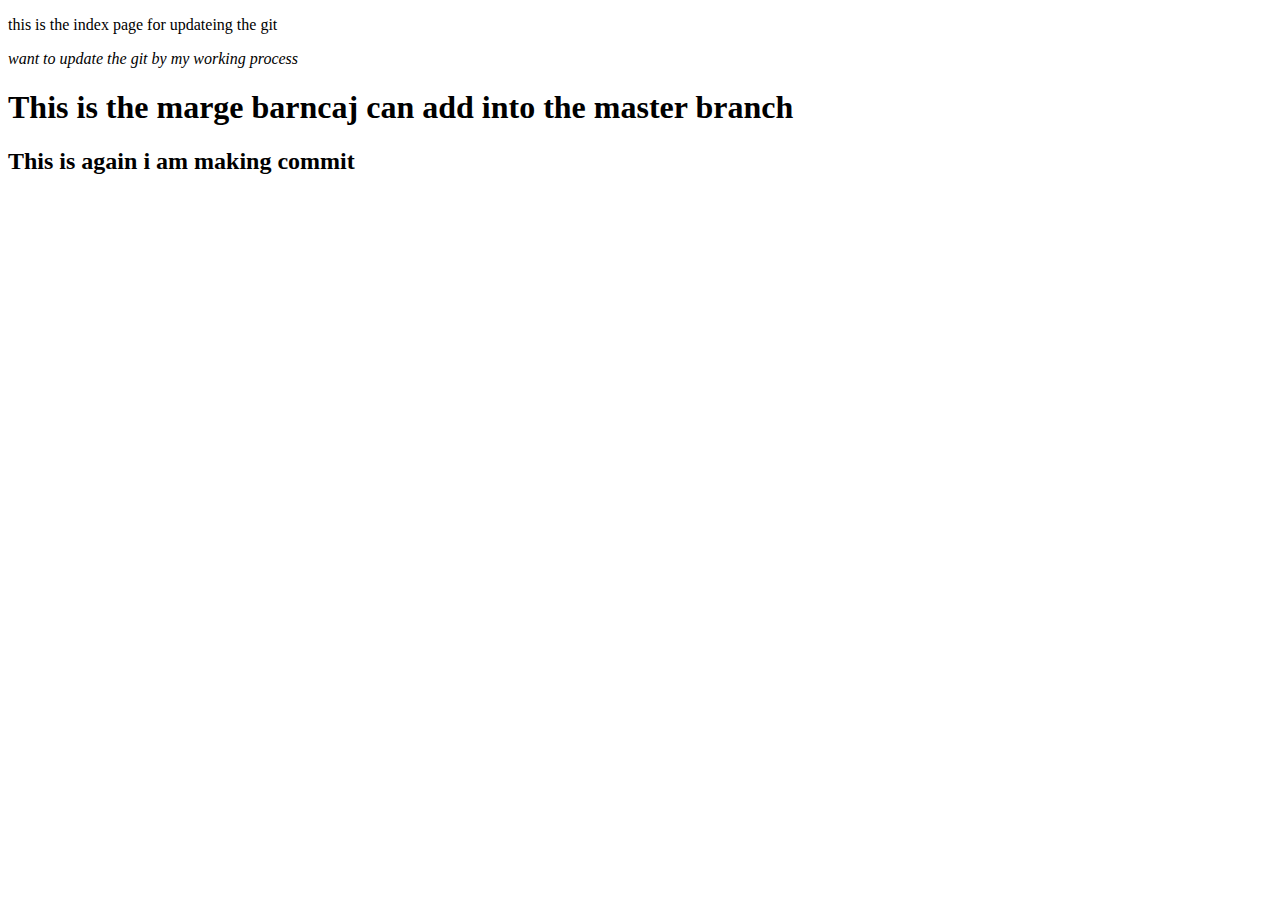
<file: index.html>
<!DOCTYPE html>
<html lang="en">
  <head>
    <meta charset="UTF-8" />
    <meta name="viewport" content="width=device-width, initial-scale=1.0" />
    <title>Document</title>
  </head>
  <body>
    <div>
      <p>this is the index page for updateing the git</p>
      <i> want to update the git by my working process</i>
      <h1>This is the marge barncaj can add into the master branch</h1>
      <h2>This is again i am making commit</h2>
    </div>
  </body>
</html>
</file>
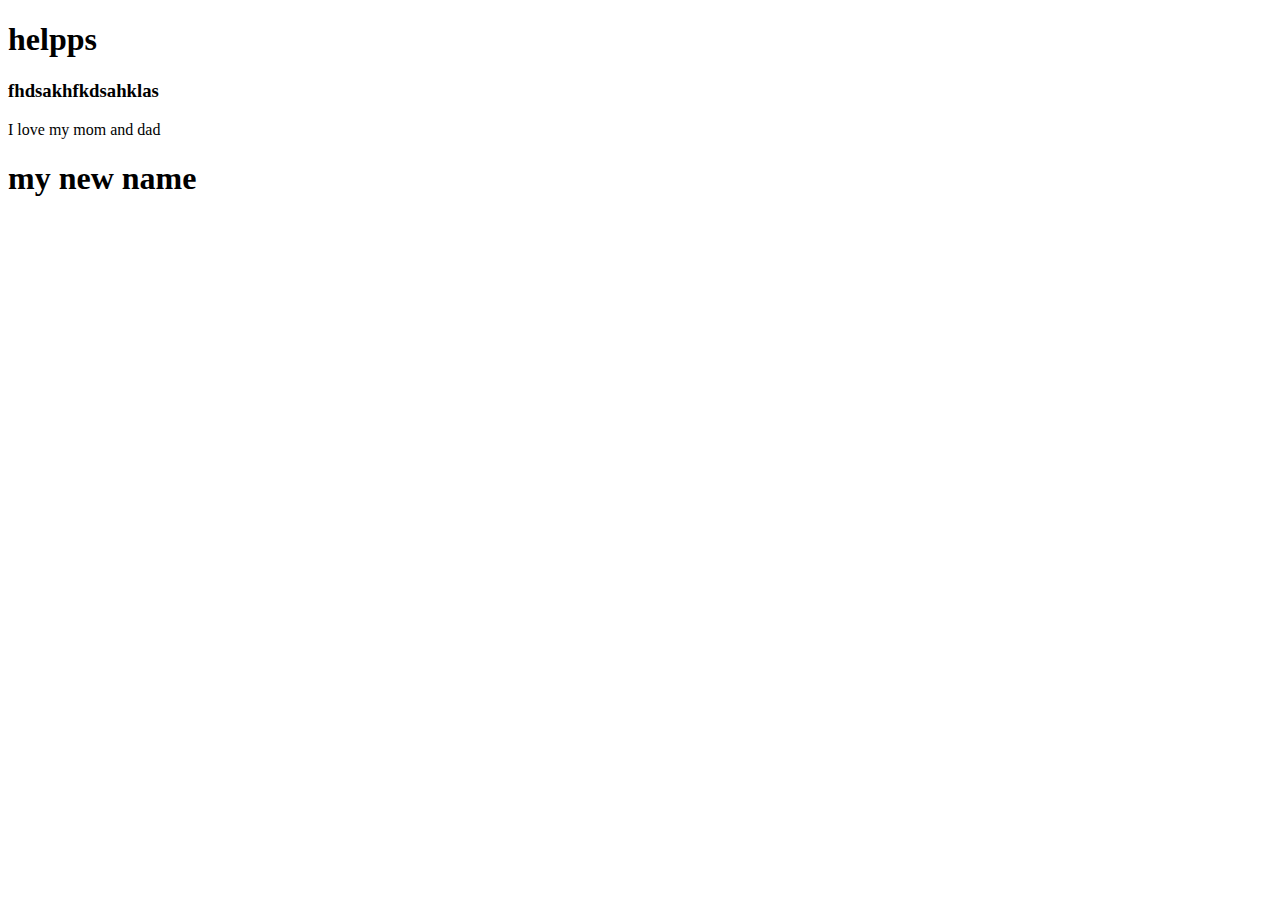
<file: myname.html>
<!DOCTYPE html>
<html lang="en">
  <head>
    <meta charset="UTF-8" />
    <meta name="viewport" content="width=device-width, initial-scale=1.0" />
    <title>Document</title>
  </head>
  <body>
    <h1>helpps</h1>
    <h3>fhdsakhfkdsahklas</h3>
    <p>I love my mom and dad</p>
    <h1>my new name</h1>
  </body>
</html>
</file>
